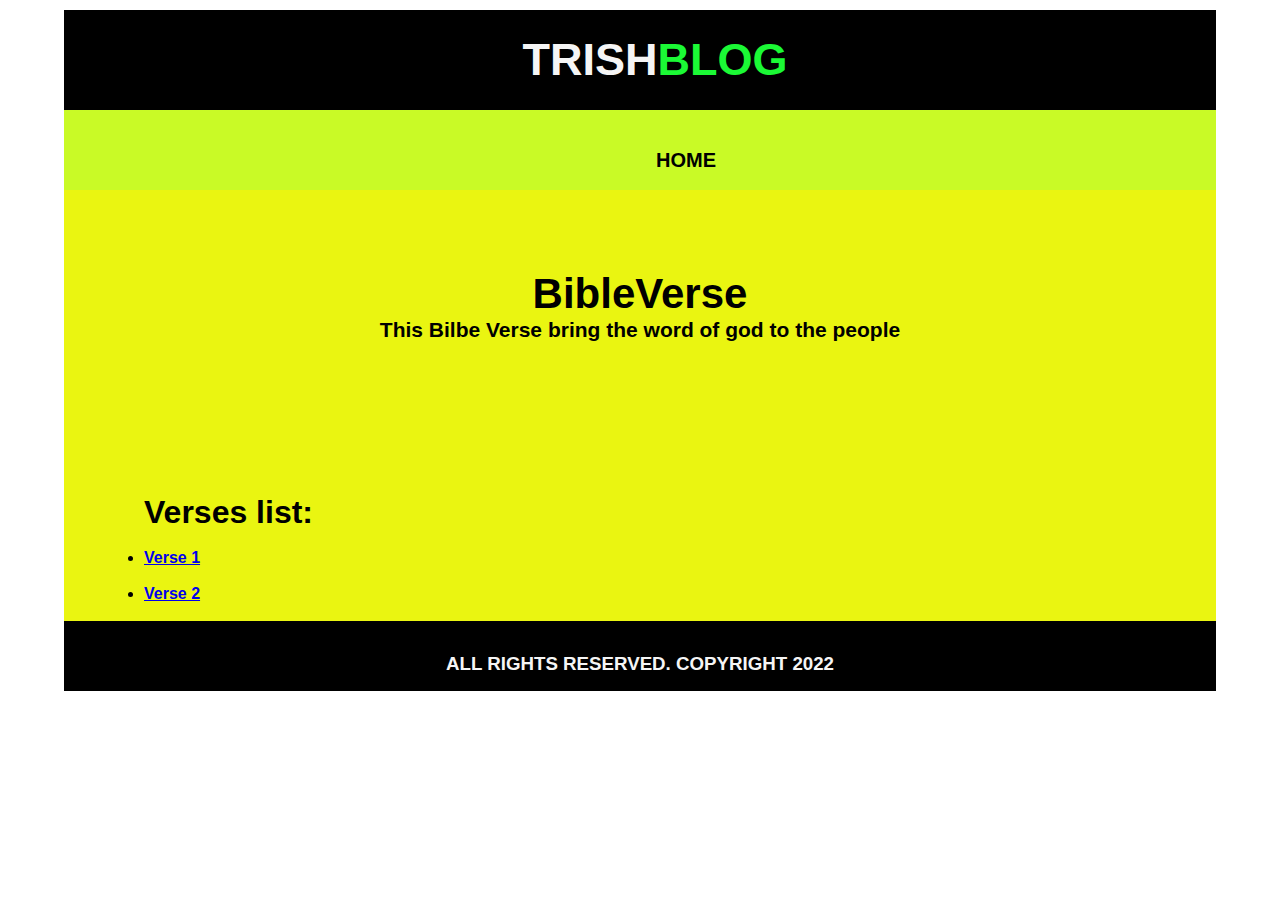
<file: index.html>
<!DOCTYPE html>
<html lang="en">
<head>
    <meta charset="UTF-8">
    <meta http-equiv="X-UA-Compatible" content="IE=edge">
    <meta name="viewport" content="width=device-width, initial-scale=1.0">
    <title>TrishBlog</title>
    <link rel="stylesheet" href="style.css">
</head>
<body>
    <div class="wrapper">
        <div class="header">
            <h2>Trish<span>Blog</span> </h2>
        </div>
        <div class="nav">
            <ul>
                <li><a href="index.html"> HOME</a> </li>
    
            </ul>
        </div>
        <div class="maincontent" >
            <div class="content">
             <div class="section1">
             <h1> BibleVerse </h1>
             <p> This Bilbe Verse bring the word of god to the people </p><br>
            </div>
         </div>
         <div class="content2">
            <div class="section">
            <h1> Verses list: </h1><br>
            <li class="title"><a href="secondpage.html"> Verse 1  </a> </li><br>
            <li class="title"><a href="thirdpage.html"> Verse 2</a> </li><br>
           </div>
        </div>
         <div>
     
        <div class="footer">
            <h3>All Rights Reserved. Copyright 2022 </h3>
        </div>
     </div>
    </div>
    
</body>
<main>

</main>
</html>
</file>
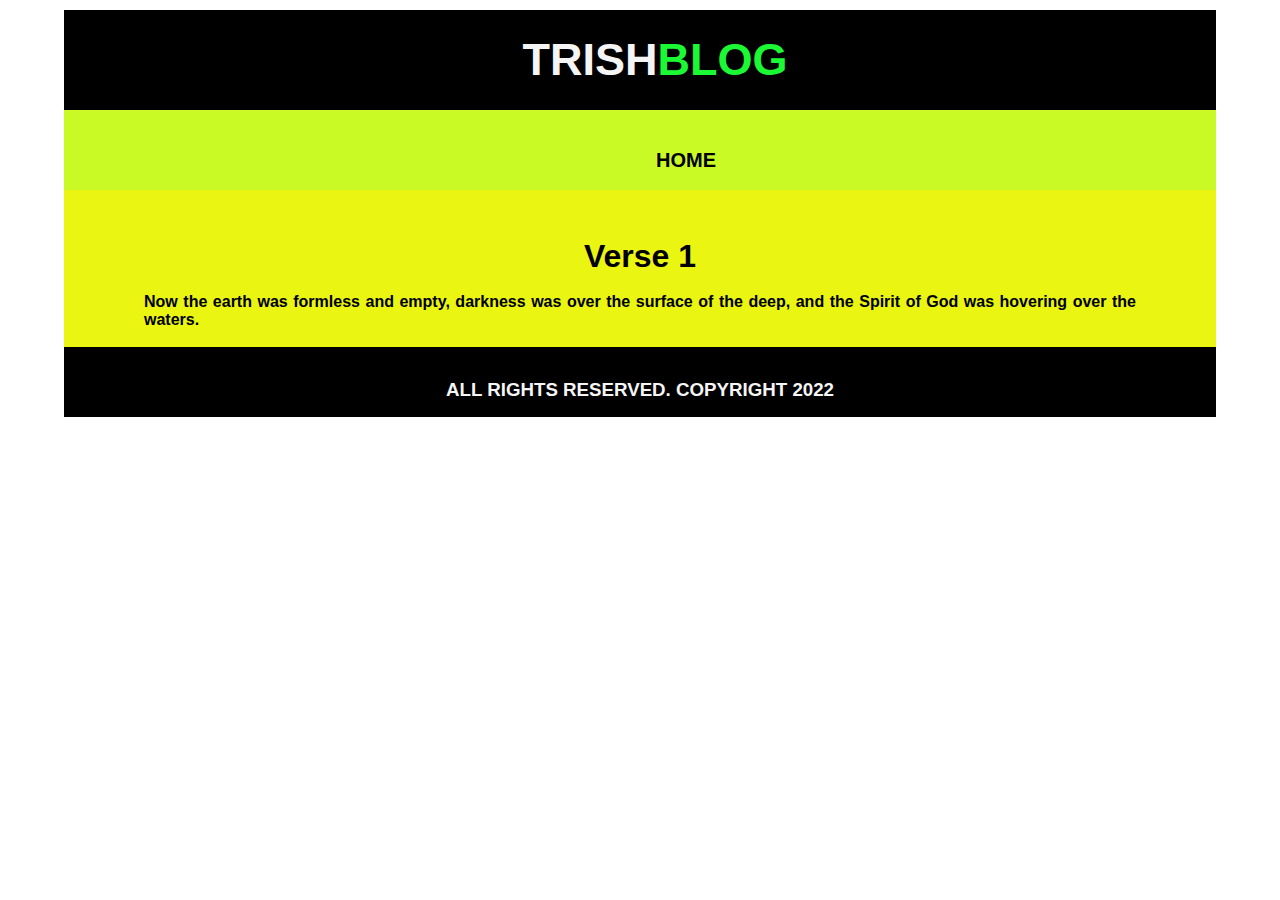
<file: secondpage.html>
<!DOCTYPE html>
<html lang="en">
<head>
    <meta charset="UTF-8">
    <meta http-equiv="X-UA-Compatible" content="IE=edge">
    <meta name="viewport" content="width=device-width, initial-scale=1.0">
    <title>TrishBlog</title>
    <link rel="stylesheet" href="style.css">
</head>
<body>
    <div class="wrapper">
        <div class="header">
            <h2>Trish<span>Blog</span> </h2>
        </div>
        <div class="nav">
            <ul>
                <li><a href="index.html"> HOME</a> </li>
            </ul>
        </div>
        <div class="maincontent">
            <div class="content2">
             <div class="section">
             <h1 class="head"> Verse 1 </h1><br>
             <p class="title">Now the earth was formless and empty, darkness was over the surface of the deep, and the Spirit of God was hovering over the waters. </p><br>
             
            </div>
         </div>
         
         <div>
     
        <div class="footer">
            <h3>All Rights Reserved. Copyright 2022 </h3>
        </div>
     </div>
    </div>
    
</body>
<main>

</main>
</html>
</file>
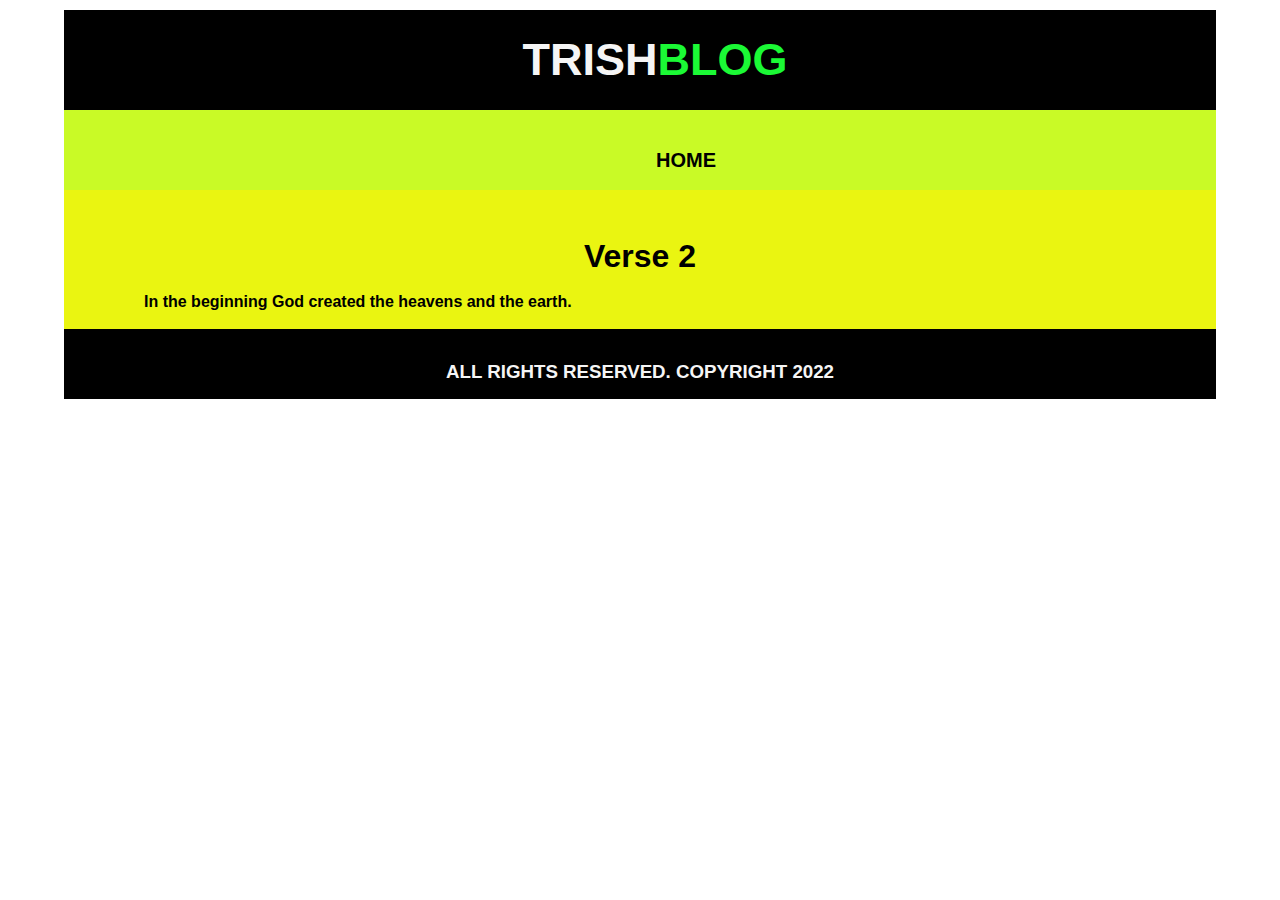
<file: thirdpage.html>
<!DOCTYPE html>
<html lang="en">
<head>
    <meta charset="UTF-8">
    <meta http-equiv="X-UA-Compatible" content="IE=edge">
    <meta name="viewport" content="width=device-width, initial-scale=1.0">
    <title>TrishBlog</title>
    <link rel="stylesheet" href="style.css">
</head>
<body>
    <div class="wrapper">
        <div class="header">
            <h2>Trish<span>Blog</span> </h2>
        </div>
        <div class="nav">
            <ul>
                <li><a href="index.html"> HOME</a> </li>
            </ul>
        </div>
        <div class="maincontent">
            <div class="content2">
             <div class="section">
             <h1 class="head"> Verse 2 </h1><br>
             <p class="title">In the beginning God created the heavens and the earth. </p><br>
            
            </div>
         </div>
         
         <div>
     
        <div class="footer">
            <h3>All Rights Reserved. Copyright 2022 </h3>
        </div>
     </div>
    </div>
    
</body>
<main>

</main>
</html>
</file>
<file: style.css>
*{
    margin:0;
    padding:0;

}
body{
    font-family:Arial, Helvetica, sans-serif;
    background-image:url("https://images.pexels.com/photos/38537/woodland-road-falling-leaf-natural-38537.jpeg?auto=compress&cs=tinysrgb&dpr=1&w=500");
    background-repeat:repeat;
    background-size:cover;  
    
}
img{
    width: 170px;
    height: 170px;
    float: left;
    padding-right: 3rem;
}
.wrapper{
    background-color:RGBA (O,O,O,O.5);
    width:90%;
    margin:0 auto;
    height:80vh;
    padding-bottom: 10px;

}
.header{
    height:100px;
    background-color:rgb(0, 0, 0);
    line-height:100px;
    padding-left:30px;
    margin-top:10px;
    
}
.header h2{
    font-size:45px;
    font-weight:bolder;
    color:whitesmoke;
    text-transform: uppercase;
    text-align: center;
} 
.header span{
    color:rgb(27, 249, 53);
    font: weight 900px;
}
.nav{
    height:80px;
    background-color:rgba(195, 250, 14, 0.902);
}
.nav ul{
    list-style:none;
}
.nav ul li {
    display:inline-block;
    width:100px;
    list-style:none;
    margin-left:37rem;
    font-weight:bolder;
    line-height:100px;
    font-size:20px;
}
.nav ul li a {
    text-decoration:none;
    color:rgb(0, 0, 0);
    
}
.nav ul li a:hover{
    color:orangered;
    text-decoration-line:underline;
}
.nav ul li a:after{
    content:"";
    position:absolute;
    transition:.3s;
}
.nav ul li a:hover:after{
    width:100%;
    
}
.Section1{
    width: fit-content;
    background-color:transparent;
    color:black;
}
.Sub1 td{
    padding-right: 3rem;
    padding-left: 3rem;
    text-align: justify;
    color:black;
    background-color:#c9e2e2;
   
}
.footer {
    text-align: center;
    padding-top:2rem;
    padding-bottom:1rem;
    background-color: #000000;
    text-transform: uppercase;
    color:whitesmoke;
}
.content{
    padding-top: 5rem;
    padding-bottom: 5rem;
    padding-left: 5rem;
    padding-right: 5rem;
    font-weight: bolder;
    font-size: 21px;
    text-align: center;
}
.content2{
    padding-top: 3rem;
    font-weight: bold;
    padding-left: 5rem;
    padding-right: 5rem;
    text-align: justify;
}
.content2 .sub{
    text-align: left;
    margin-left: 3rem;
    margin-right: 3rem;
    
}
.content2 .head{
    text-align: center;
    margin-left: 3rem;
    margin-right: 3rem;
}
.maincontent{
    background-color: rgb(234, 245, 17);
}
.content3{
    padding-top: 5rem;
    padding-bottom: 5rem;
    padding-left: 3rem;
    padding-right: 3rem;
    font-weight: bolder;
    font-size: 21px;
    text-align: left;
}
.content3 .about{
    text-align: center;
}
.content3 .contact{
    text-align: center;
}
</file>
